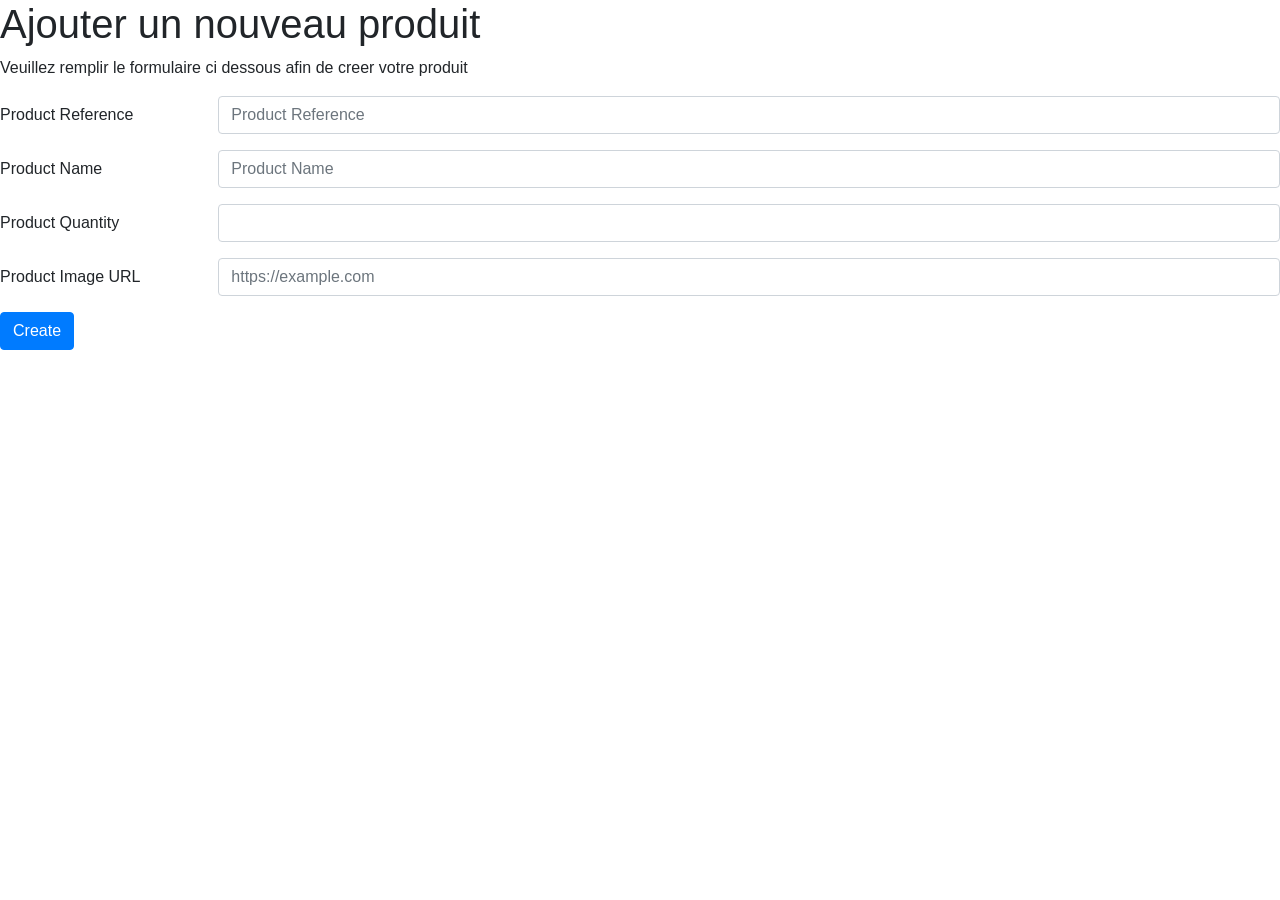
<file: addProduct.html>
<!DOCTYPE html>
<html lang="en">

<head>
    <meta charset="UTF-8">
    <meta http-equiv="X-UA-Compatible" content="IE=edge">
    <meta name="viewport" content="width=device-width, initial-scale=1.0">
    <script src="js/productPage.js"></script>
    <link rel="stylesheet" href="https://cdn.jsdelivr.net/npm/bootstrap@4.0.0/dist/css/bootstrap.min.css"
        integrity="sha384-Gn5384xqQ1aoWXA+058RXPxPg6fy4IWvTNh0E263XmFcJlSAwiGgFAW/dAiS6JXm" crossorigin="anonymous">
   
   
    
    <title>Ajouter un produit</title>
</head>

<body>
    <script src="https://code.jquery.com/jquery-3.2.1.slim.min.js"
        integrity="sha384-KJ3o2DKtIkvYIK3UENzmM7KCkRr/rE9/Qpg6aAZGJwFDMVNA/GpGFF93hXpG5KkN"
        crossorigin="anonymous"></script>
    <script src="https://cdn.jsdelivr.net/npm/popper.js@1.12.9/dist/umd/popper.min.js"
        integrity="sha384-ApNbgh9B+Y1QKtv3Rn7W3mgPxhU9K/ScQsAP7hUibX39j7fakFPskvXusvfa0b4Q"
        crossorigin="anonymous"></script>
    <script src="https://cdn.jsdelivr.net/npm/bootstrap@4.0.0/dist/js/bootstrap.min.js"
        integrity="sha384-JZR6Spejh4U02d8jOt6vLEHfe/JQGiRRSQQxSfFWpi1MquVdAyjUar5+76PVCmYl"
        crossorigin="anonymous"></script>

    <h1>Ajouter un nouveau produit</h1>
    <p>Veuillez remplir le formulaire ci dessous afin de creer votre produit</p>

    <form id="createProductForm" onsubmit="createNewProduct(); return false;">
        <div class="form-group row">
            <label for="referenceP" class="col-sm-2 col-form-label">Product Reference</label>
            <div class="col-sm-10">
              <input type="text" class="form-control" id="referenceP" minlength="6" maxlength="6" placeholder="Product Reference" required>
            </div>
          </div>

          <div class="form-group row">
            <label for="nameP" class="col-sm-2 col-form-label">Product Name</label>
            <div class="col-sm-10">
              <input type="text" class="form-control" id="nameP" placeholder="Product Name" required>
            </div>
          </div>

        <div class="form-group row">
            <label for="quantityP" class="col-sm-2 col-form-label">Product Quantity</label>
            <div class="col-sm-10">
              <input type="number" class="form-control" id="quantityP" min="1" required>
            </div>
          </div>


          <div class="form-group row">
            <label for="imageUrl" class="col-sm-2 col-form-label">Product Image URL</label>
            <div class="col-sm-10">
              <input type="url" class="form-control" id="imageUrl" placeholder="https://example.com" pattern="https://.*" required>
            </div>
          </div>

          <div class="form-group row">
            <div class="col-sm-10">
              <button type="submit" class="btn btn-primary">Create</button>
            </div>
          </div>
    </form>

    <!-- Modal -->
    <div class="modal fade" id="myProductCreationModal" tabindex="-1" role="dialog"
        aria-labelledby="exampleModalCenterTitle" aria-hidden="true">
        <div class="modal-dialog modal-dialog-centered" role="document">
            <div class="modal-content">
                <div class="modal-header">
                    <h5 class="modal-title" id="exampleModalLongTitle">Creation de produit</h5>
                </div>
                <div class="modal-body" id="modalBody">
                </div>
                <div class="modal-footer">
                    <button type="button" class="btn btn-secondary" onclick="window.location.href='productPage.html';"
                        data-dismiss="modal">Product Page</button>
                </div>
            </div>
        </div>
    </div>
</body>

</html>
</file>
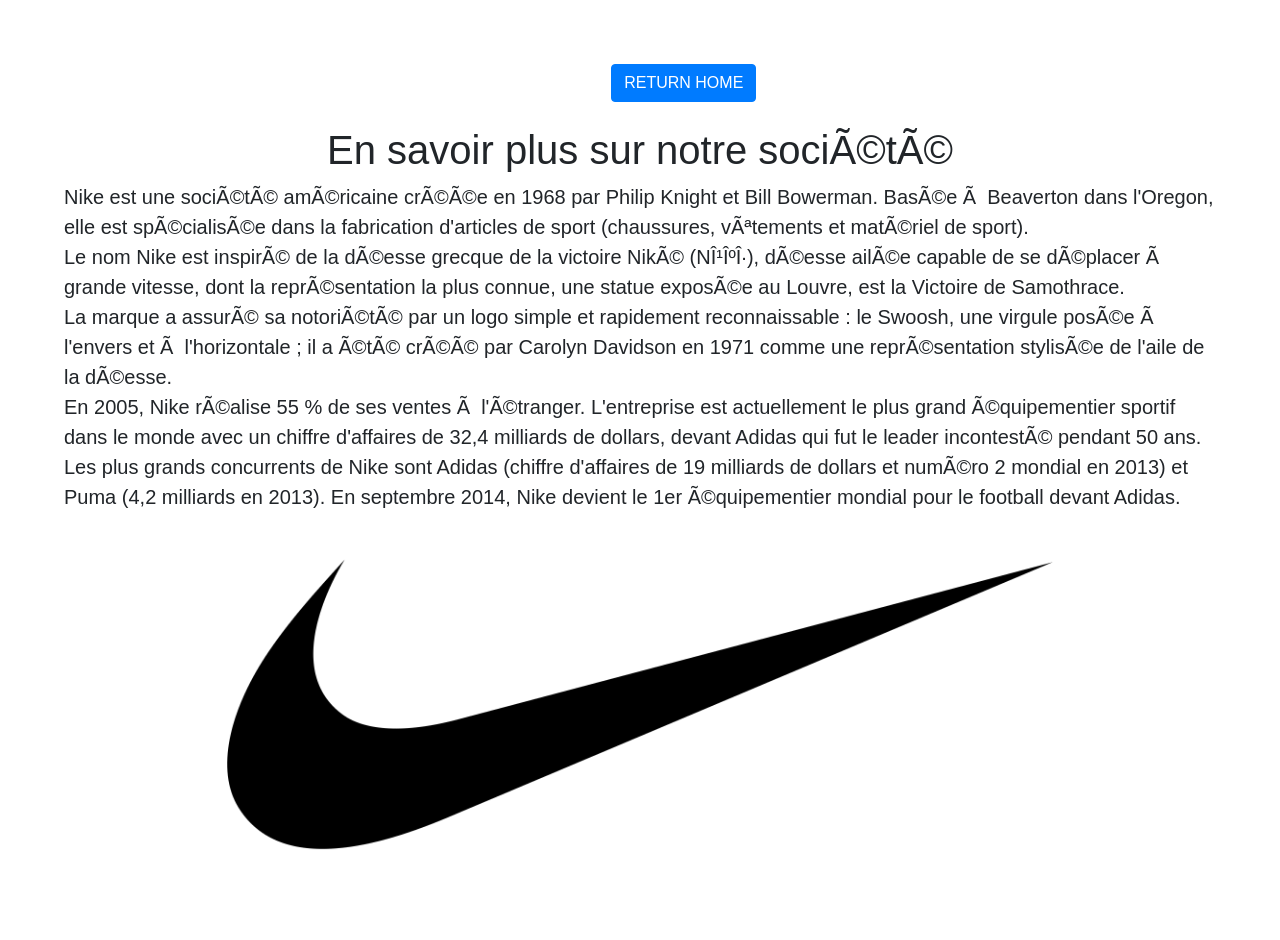
<file: enSavoirPlus.html>
<!-- Code HTML -->
<!DOCTYPE html>
<html>

<head>
  <title>En savoir plus</title>
  <link rel="stylesheet" href="css/styles.css">
  <link rel="stylesheet" href="https://cdn.jsdelivr.net/npm/bootstrap@4.0.0/dist/css/bootstrap.min.css"
        integrity="sha384-Gn5384xqQ1aoWXA+058RXPxPg6fy4IWvTNh0E263XmFcJlSAwiGgFAW/dAiS6JXm" crossorigin="anonymous">
</head>

<body style="margin: 5%;">
  <button class="btn btn-primary" onclick="history.back();" style="margin-left: 47.5%;">RETURN HOME</button>  
  <br>
  <br>
  <h1>En savoir plus sur notre société</h1>
  <p style="font-size: 20px;">
    Nike est une société américaine créée en 1968 par Philip Knight et Bill Bowerman. Basée à Beaverton dans l'Oregon,
    elle est spécialisée dans la fabrication d'articles de sport (chaussures, vêtements et matériel de sport).
    <br>

    Le nom Nike est inspiré de la déesse grecque de la victoire Niké (Nικη), déesse ailée capable de se déplacer à
    grande vitesse, dont la représentation la plus connue, une statue exposée au Louvre, est la Victoire de Samothrace.
    <br>

    La marque a assuré sa notoriété par un logo simple et rapidement reconnaissable : le Swoosh, une virgule posée à
    l'envers et à l'horizontale ; il a été créé par Carolyn Davidson en 1971 comme une représentation stylisée de l'aile
    de la déesse.
    <br>

    En 2005, Nike réalise 55 % de ses ventes à l'étranger. L'entreprise est actuellement le plus grand équipementier
    sportif dans le monde avec un chiffre d'affaires de 32,4 milliards de dollars, devant Adidas qui fut le leader
    incontesté pendant 50 ans.
    <br>
    Les plus grands concurrents de Nike sont Adidas (chiffre d'affaires de 19 milliards de dollars et numéro 2 mondial
    en 2013) et Puma (4,2 milliards en 2013). En septembre 2014, Nike devient le 1er équipementier mondial pour le
    football devant Adidas.</p>
  <img src="images/image1.jpg" alt="Image 1">

</body>

</html>
</file>
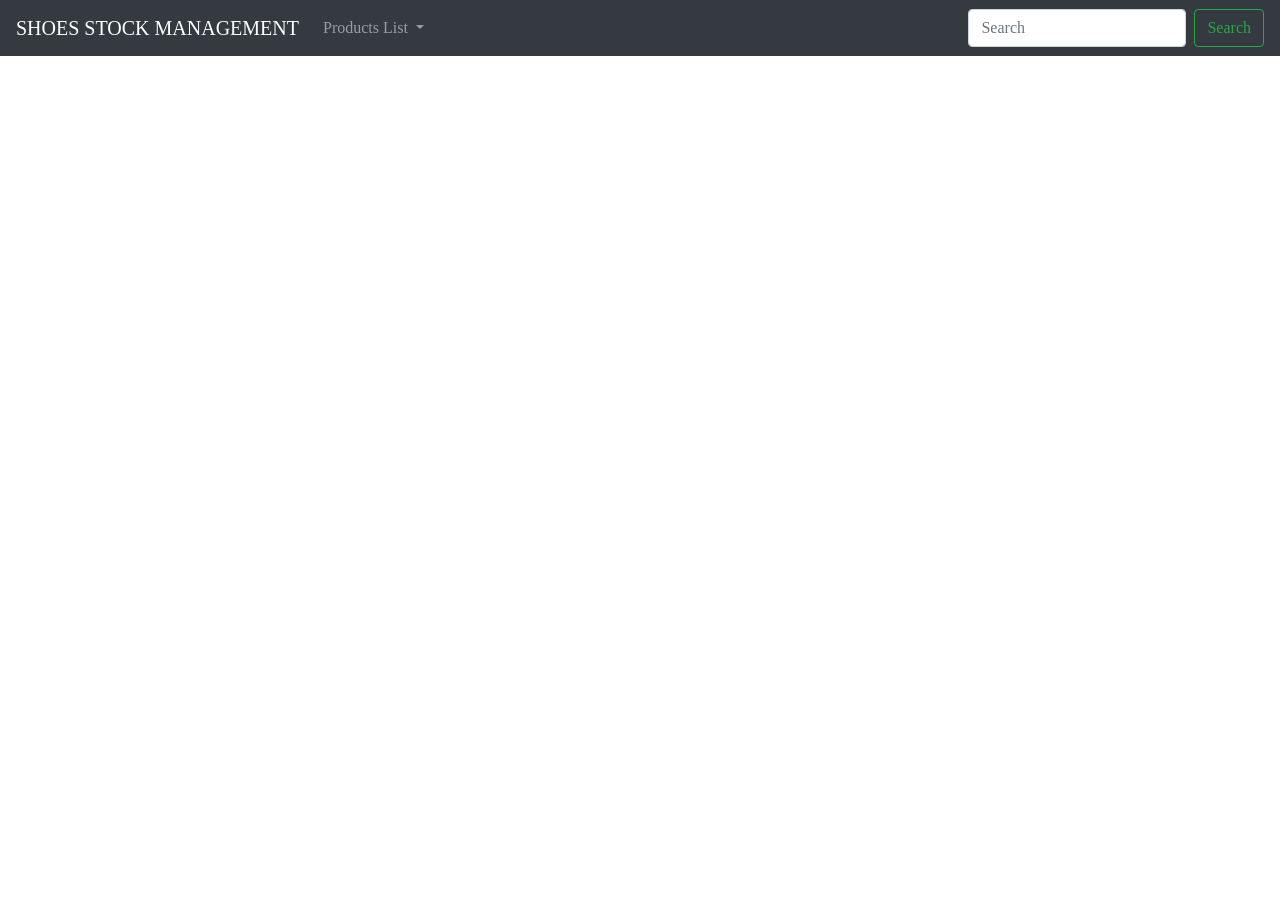
<file: productPage_User.html>
<!DOCTYPE html>
<html lang="en">

<head>
    <meta charset="UTF-8">
    <meta http-equiv="X-UA-Compatible" content="IE=edge">
    <meta name="viewport" content="width=device-width, initial-scale=1.0">
    <script src="js/productPage.js"></script>
    <link rel="stylesheet" href="https://cdn.jsdelivr.net/npm/bootstrap@4.0.0/dist/css/bootstrap.min.css"
        integrity="sha384-Gn5384xqQ1aoWXA+058RXPxPg6fy4IWvTNh0E263XmFcJlSAwiGgFAW/dAiS6JXm" crossorigin="anonymous">

    <!-- CUSTOM CSS-->
    <link rel="stylesheet" href="css/productPage.css" />
    <title>Product Page</title>
    <style>

    .content {
        background: red;
    }

    
    </style>
</head>

<body>

    <script src="https://code.jquery.com/jquery-3.2.1.slim.min.js"
        integrity="sha384-KJ3o2DKtIkvYIK3UENzmM7KCkRr/rE9/Qpg6aAZGJwFDMVNA/GpGFF93hXpG5KkN"
        crossorigin="anonymous"></script>
    <script src="https://cdn.jsdelivr.net/npm/popper.js@1.12.9/dist/umd/popper.min.js"
        integrity="sha384-ApNbgh9B+Y1QKtv3Rn7W3mgPxhU9K/ScQsAP7hUibX39j7fakFPskvXusvfa0b4Q"
        crossorigin="anonymous"></script>
    <script src="https://cdn.jsdelivr.net/npm/bootstrap@4.0.0/dist/js/bootstrap.min.js"
        integrity="sha384-JZR6Spejh4U02d8jOt6vLEHfe/JQGiRRSQQxSfFWpi1MquVdAyjUar5+76PVCmYl"
        crossorigin="anonymous"></script>


    <nav class="navbar navbar-expand-lg navbar-dark bg-dark">
        <a class="navbar-brand" href="home_User.html">SHOES STOCK MANAGEMENT</a>
        <button class="navbar-toggler" type="button" data-toggle="collapse" data-target="#navbarSupportedContent"
            aria-controls="navbarSupportedContent" aria-expanded="false" aria-label="Toggle navigation">
            <span class="navbar-toggler-icon"></span>
        </button>

        <div class="collapse navbar-collapse" id="navbarSupportedContent">
            <ul class="navbar-nav mr-auto">
                <li class="nav-item dropdown">
                    <a class="nav-link dropdown-toggle" href="#" id="navbarDropdown" role="button" data-toggle="dropdown"
                        aria-haspopup="true" aria-expanded="false">
                        Products List
                    </a>
                    <div class="dropdown-menu" aria-labelledby="navbarDropdown">
                        <button class="dropdown-item" onclick="renderProductsList(0,1)">Afficher tous les produits</button>
                        <button class="dropdown-item" onclick="renderProductsList(1,1)">Afficher les produits n'ayant plus de stock</button>
                    </div>
                </li>
            </ul>  
            <form class="form-inline my-2 my-lg-0" id="searchForm" onsubmit="searchProduct(1); return false;">
                <input class="form-control mr-sm-2" type="search" id="productToFindRef" placeholder="Search" aria-label="Search" required>
                <button class="btn btn-outline-success my-2 my-sm-0" type="submit">Search</button>
            </form>
        </div>
    </nav>
</body>

</html>
</file>
<file: css/styles.css>
/* Code CSS */
body {
  margin: 0;
  font-family: sans-serif;
}

h1 {
  text-align: center;
  margin: 20px 0;
}

p {
  margin: 10px 0;
}

img {
  max-width: 80%;
  height: auto;
  display: block;
  margin: 20px auto;
}
</file>
<file: css/productPage.css>
* {
  margin: 0;
  padding: 0;
  list-style: none;
  text-decoration: none;
  font-family: "poppins";
  scroll-behavior: smooth;
}

body {
    background-image: url("https://img.freepik.com/free-photo/white-painted-wall-texture-background_53876-138197.jpg");
    background-size: 100%;
    background-repeat: no-repeat;
}

h1,
h2,
h3,
h4,
h5,
h6,
button {
    font-family: "Torus Notched";
}

body {
   
    overflow-x: hidden;
    max-width: 1920px;
}

td,
th {
    border: 1px solid rgb(190, 190, 190);
    padding: 10px;
}

td {
    text-align: center;
}

tr:nth-child(even) {
    background-color: #eee;
}

th[scope='col'] {
    background-color: #696969;
    color: #fff;
}

th[scope='row'] {
    background-color: #d7d9f2;
}

caption {
    padding: 10px;
    caption-side: bottom;
}

table {
    border-collapse: collapse;
    border: 2px solid rgb(200, 200, 200);
    letter-spacing: 1px;
    font-family: sans-serif;
    font-size: 0.8rem;
    text-align: center;
}
</file>
